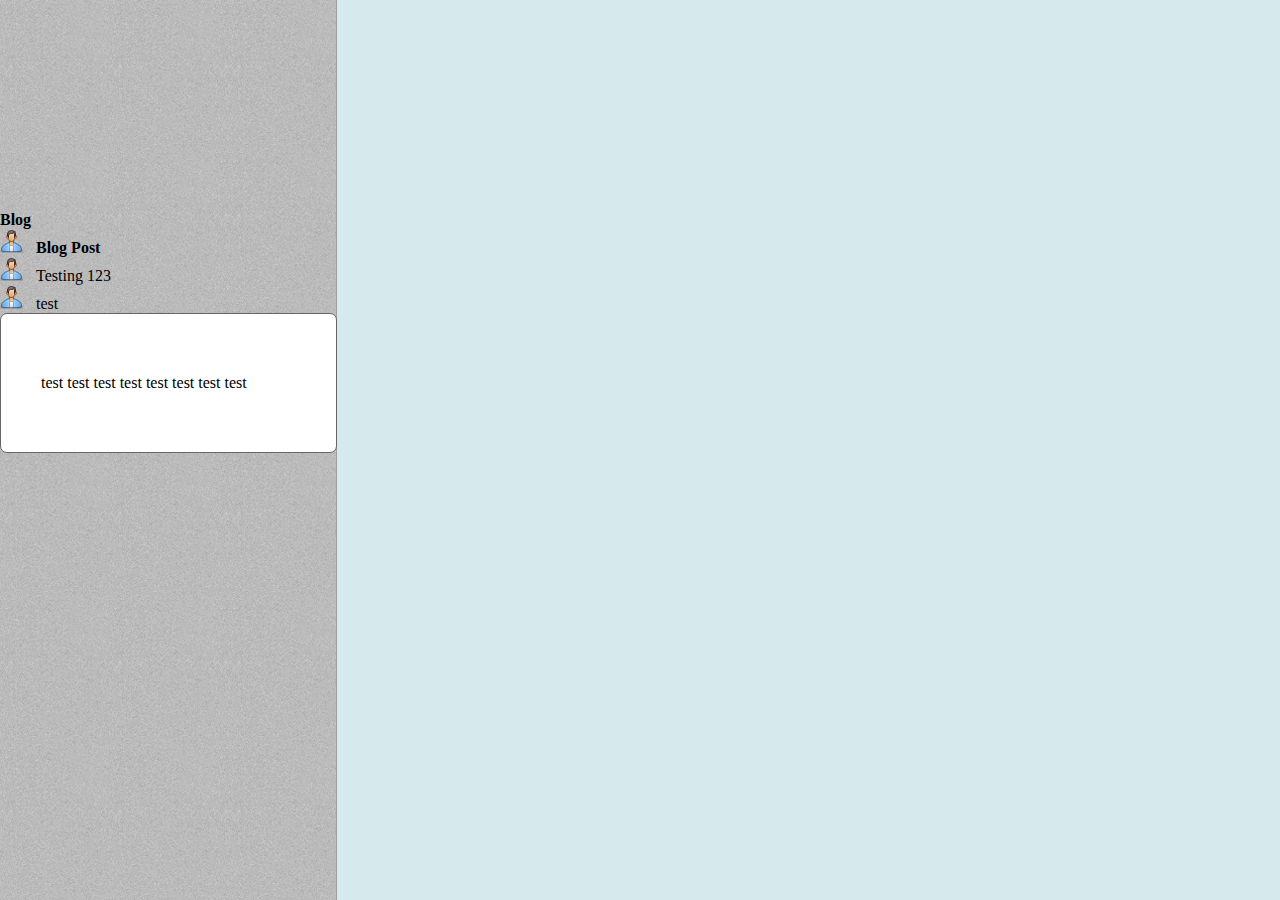
<file: index.html>
<!DOCTYPE html PUBLIC "-//W3C//DTD XHTML 1.0 Transitional//EN" "http://www.w3.org/TR/xhtml1/DTD/xhtml1-transitional.dtd">
<html xmlns="http://www.w3.org/1999/xhtml">
<head>
<meta http-equiv="Content-Type" content="text/html; charset=UTF-8" />
<title>Untitled Document</title>
<link rel="stylesheet" href="css/blogAdminPanel.css" />
</head>

<body>

<div id="leftNav">    
	
	<div id="topLeftImg"></div><div id="topBar"></div>
        <div id="headings"><strong>Blog</strong></div>	
    	<div id="sectionHead"><img src="images/user.png" />&nbsp;&nbsp;&nbsp;<strong>Blog Post</strong></div>
        <div id="section"><img src="images/user.png" />&nbsp;&nbsp;&nbsp;Testing 123 </div>
        <div id="sectionFooter"><img src="images/user.png" />&nbsp;&nbsp;&nbsp;test </div>
        <div id="content"> test test test test test test test test </div>
</div>
<!--<p><a href="../login.html">Log In </a></p> -->
</body>
</html>
</file>
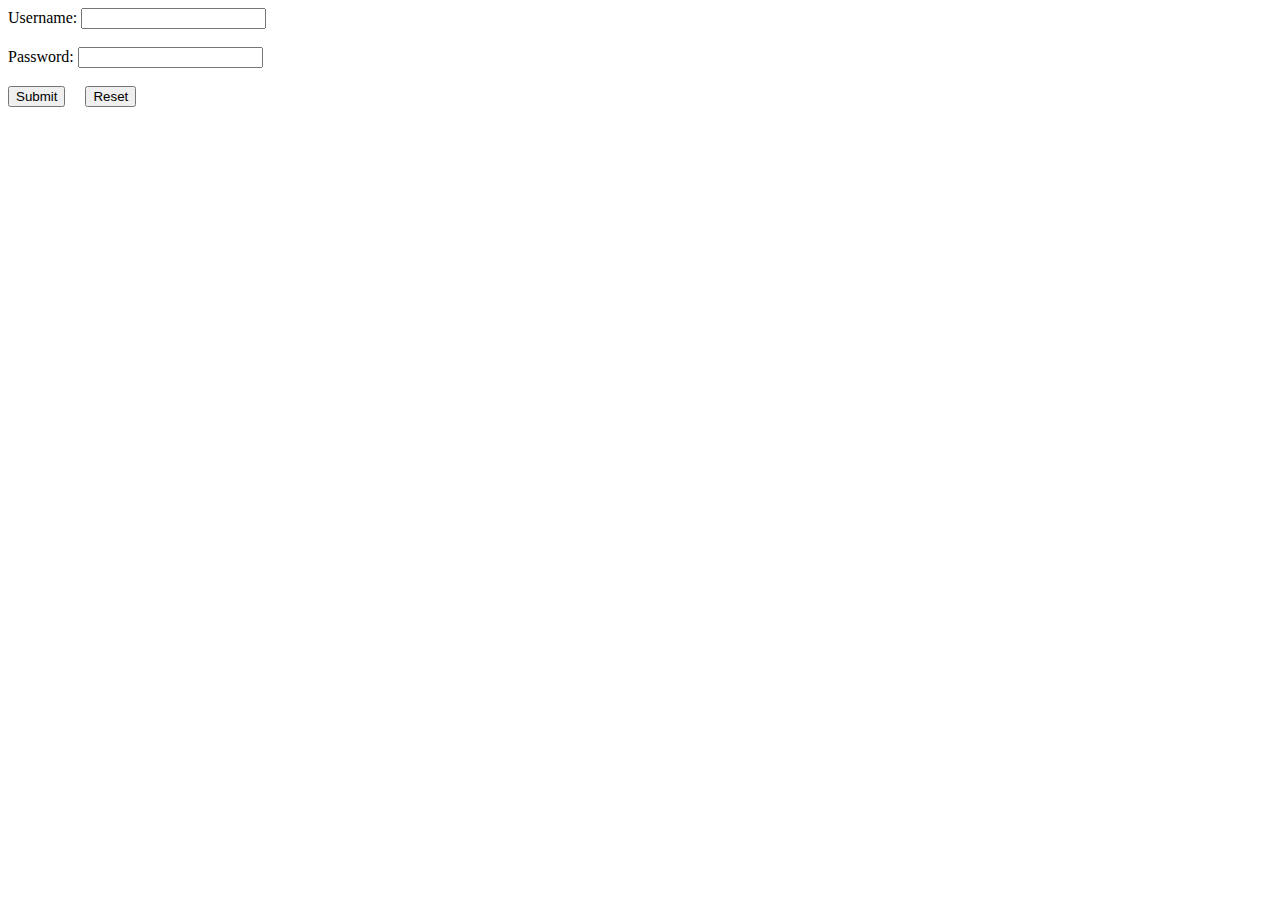
<file: login.html>
<!DOCTYPE html PUBLIC "-//W3C//DTD XHTML 1.0 Transitional//EN" "http://www.w3.org/TR/xhtml1/DTD/xhtml1-transitional.dtd">
<html xmlns="http://www.w3.org/1999/xhtml">
<head>
<meta http-equiv="Content-Type" content="text/html; charset=UTF-8" />
<title>Untitled Document</title>
</head>

<body>
<form action="login.php" method="post">
Username: <input type="text" name="userName" />
<br />
<br />
Password: <input type="password" name="password" />
<br />
<br />
<input name="submit" type="button" id="Submit" value="Submit"  />&nbsp;&nbsp;&nbsp;&nbsp;
<input type="reset" value="Reset" />
</form>
</body>
</html>
</file>
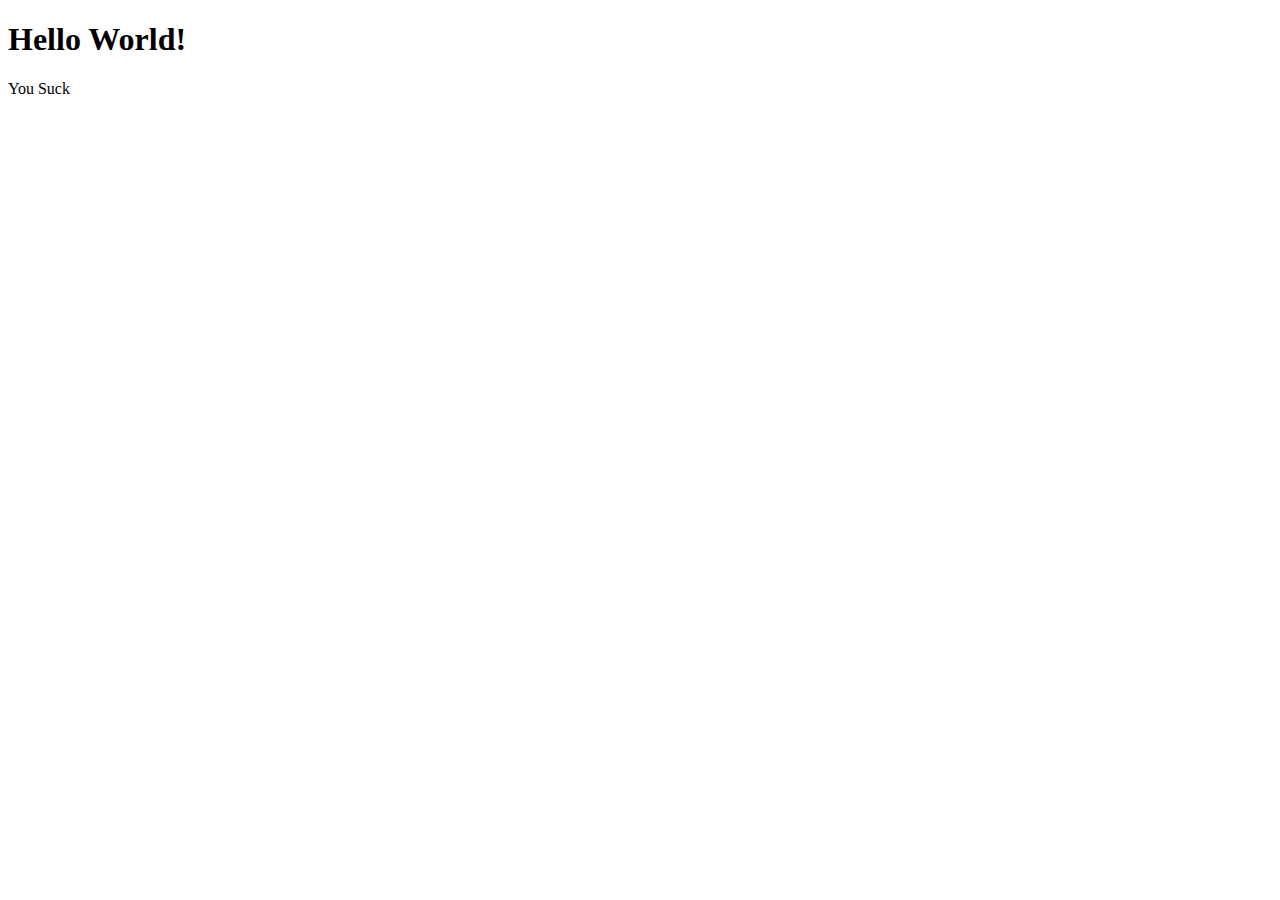
<file: test.html>
<!DOCTYPE html PUBLIC "-//W3C//DTD XHTML 1.0 Transitional//EN" "http://www.w3.org/TR/xhtml1/DTD/xhtml1-transitional.dtd">
<html xmlns="http://www.w3.org/1999/xhtml">
<head>
<meta http-equiv="Content-Type" content="text/html; charset=UTF-8" />
<title>testing123</title>
</head>

<body>
<h1>Hello World!</h1>
<p>You Suck</p>
</body>
</html>
</file>
<file: css/blogAdminPanel.css>
@charset "UTF-8";
/* CSS Document */

html, body {
    background: #D6E9ED;
    margin: 0;
	height: 100%;
	width: 100%;
}

/*-- Headers --*/
h1, h2, h3, h4 { 
	font-weight: bold;
	font-family: Helvetica;
	margin: 0;
}

h2.header_side {
	border-radius: 7px 7px 0 0 / 7px 7px 0 0;
    border: #666 solid 1px;
	border-bottom: none;
	background: #424242;
	text-shadow: 0px 1px 0px rgba(255,255,255,.3), 0px -1px 0px rgba(0,0,0,.7);
	margin: 10px 20px 0 20px;
	color: #E6E6E6;
	text-indent: 10px;
	padding: 5px;
}

h2.header_side .arrow-down {
	width: 0;
	height: 0;
	border-left: 10px solid transparent;
	border-right: 10px solid transparent;
	border-top: 10px solid #6DBCEC;
	float: right;
	margin: 0;
	display: none;
}

h2.header_side .arrow-right {
	width: 0;
	height: 0;
	border-top: 10px solid transparent;
	border-bottom: 10px solid transparent;
	border-left: 10px solid #6DBCEC;
	float: right;
	margin: 0;
}

/*-- Links --*/
a {
	text-decoration: none;
	color: #666;
	background-color: transparent;
}

a:visited {
	color: #666;
}

a:hover {
	font-weight: bold;
}

/*-- Positions --*/
.right {
	float: right;
	margin: 10px 20px 0 20px;
	text-align: right;
}

.left {
}

.top {
}

.bottom {
}

/*-- Wrap all --*/
#wrapper {
	margin: auto;
	width: 100%;
	position: relative;
	min-height: 100%;
	margin-bottom: -200px;
}

/*-- Left Navigation --*/
#leftNav {
    background: url(../images/NavBG.jpg) repeat-y;
    width: 337px;
    height: 100%;
    position: absolute;
}

#topLeftImg {
    vertical-align: top;
    width: 337px;
    height: 211px;
}

/* Left Navigation Menu --*/
.menu_wrapper {
	border-radius: 0 0 7px 7px / 0 0 7px 7px;
    border: #666 solid 1px;
    background:#fff;
    width: 295px;
    height: auto;
	margin: 0 20px 20px 20px;
}

.menu_wrapper ul.menu_list li{
	list-style: none;
	padding: 3px 10px 3px 40px;
	margin: 5px;
	background: url(../images/user.png) no-repeat;
}

#top_bar {
	background: url(../images/topBar.png) repeat-x;
	width: 100%;
	height: 50px;
    float: right;
}

#container {
	float: left;
	margin: 63px 0 0 400px;
	width: 70%;
	height: auto;
}

#content {
	border-radius:7px;
	border: #666 solid 1px;
	background-color:#FFF;
	width: auto;
	padding: 60px 40px 60px 40px;
	word-wrap: break-word;
}

.clearfooter {
	height: 330px;
	clear: both;
}

#footer {
	border-top: #666 solid 1px;
	position: relative;
	height: 200px;
	background: #424242;
	padding: 60px 40px 60px 40px;
	color: #E5E5E5;
}
</file>
